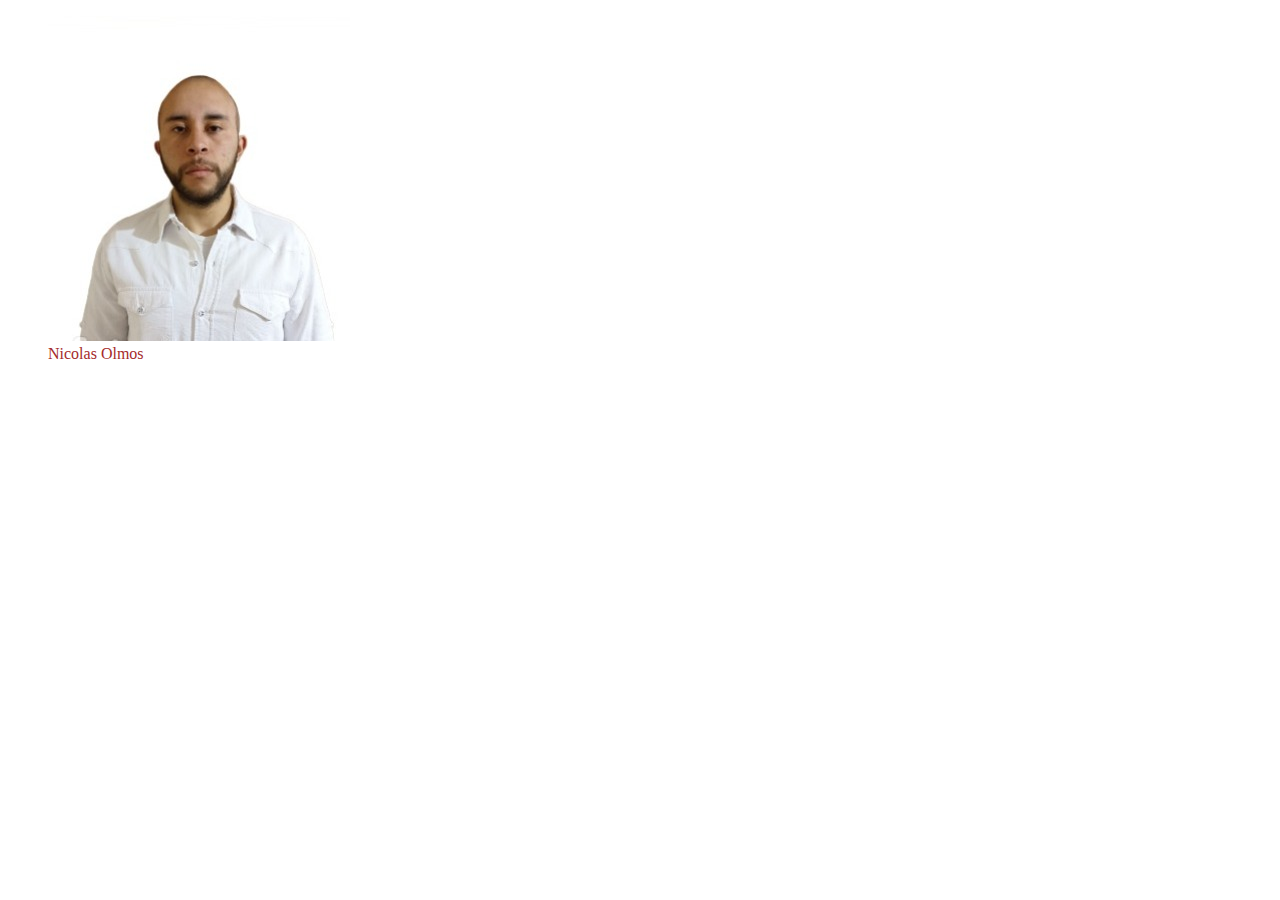
<file: src/index.html>
<!DOCTYPE html>
<html lang="en">
  <head>
    <meta charset="UTF-8" />
    <meta http-equiv="X-UA-Compatible" content="IE=edge" />
    <meta name="viewport" content="width=device-width, initial-scale=1.0" />
    <link rel="stylesheet" href="./css/main.css" />
    <title>presentacion</title>
  </head>
  <body>
    <script src="./js/main.js" defer></script>
    <figure>
      <img src="./img/me.jpeg" alt="imagen de Nicolas" />
      <figcaption>Nicolas Olmos</figcaption>
    </figure>
  </body>
</html>
</file>
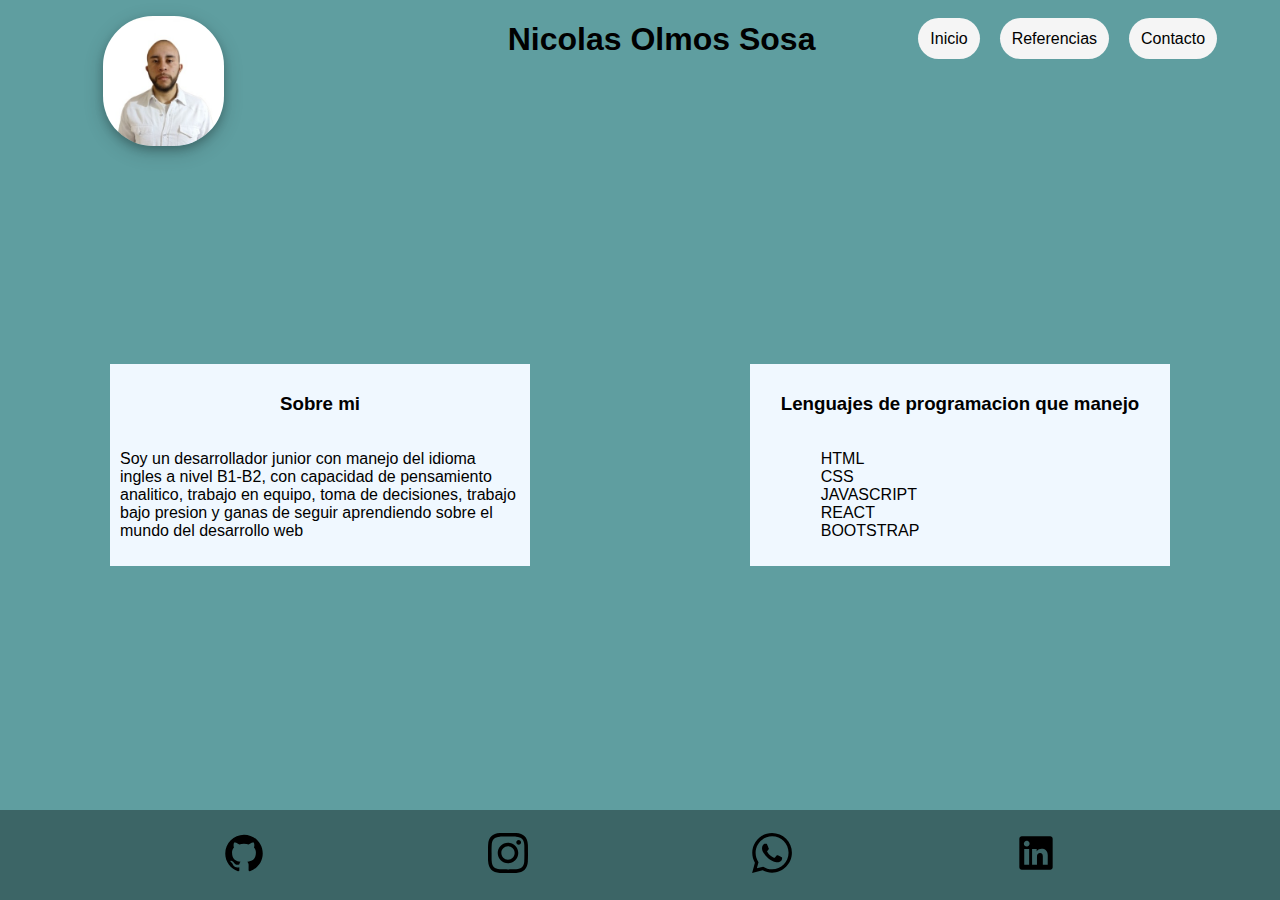
<file: docs/hoja de vida/cv.html>
<!DOCTYPE html>
<html lang="en">
  <head>
    <meta charset="UTF-8" />
    <meta http-equiv="X-UA-Compatible" content="IE=edge" />
    <meta name="viewport" content="width=device-width, initial-scale=1.0" />
    <link rel="stylesheet" href="cv.css" />
    <link rel="shortcut icon" href="../favicon.ico" type="image/x-icon" />
    <title>hoja de vida</title>
  </head>
  <body>
    <script src="./cv.js" defer></script>
    <header>
      <nav>
        <ul>
          <li><a href="./cv.html">Inicio</a></li>
          <li><a href="./referencias/referencias.html">Referencias</a></li>
          <li><a href="./contacto/contacto.html">Contacto</a></li>
        </ul>
      </nav>
      <h1>Nicolas Olmos Sosa</h1>
      <figure>
        <img src="../img/me.jpeg" alt="imagen de Nicolas Olmos" />
      </figure>
    </header>
    <main>
      <div id="about">
        <h3>Sobre mi</h3>
        <p>
          Soy un desarrollador junior con manejo del idioma ingles a nivel
          B1-B2, con capacidad de pensamiento analitico, trabajo en equipo, toma
          de decisiones, trabajo bajo presion y ganas de seguir aprendiendo
          sobre el mundo del desarrollo web
        </p>
      </div>
      <div id="skills">
        <h3>Lenguajes de programacion que manejo</h3>
        <ul>
          <li>HTML</li>
          <li>CSS</li>
          <li>JAVASCRIPT</li>
          <li>REACT</li>
          <li>BOOTSTRAP</li>
        </ul>
      </div>
    </main>
    <footer>
      <a href="https://github.com/nicolasnos">
        <img src="../img/github-svgrepo-com.svg" alt="github logo" />
      </a>
      <a href="https://www.instagram.com/nicolas.olmos.13/">
        <img src="../img/iconmonstr-instagram-11.svg" alt="github logo" />
      </a>
      <a href="https://web.whatsapp.com/">
        <img src="../img/iconmonstr-whatsapp-1.svg" alt="github logo" />
      </a>
      <a href="https://www.linkedin.com/in/nicolas-olmos-a7a1ba261/">
        <img src="../img/linkedin-fill-svgrepo-com.svg" alt="linkedin logo" />
      </a>
    </footer>
  </body>
</html>
</file>
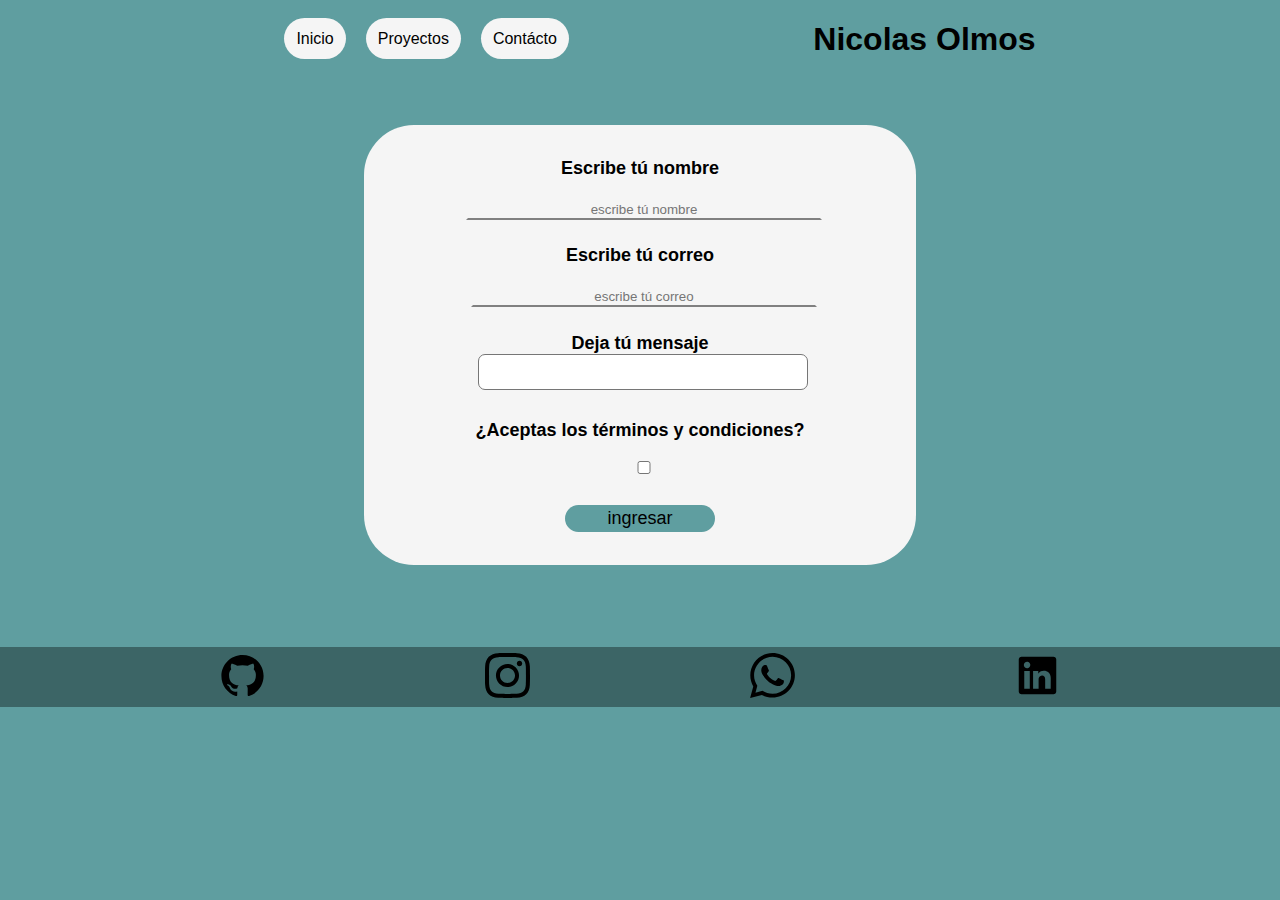
<file: docs/hoja de vida/contacto/contacto.html>
<!DOCTYPE html>
<html lang="es">
  <head>
    <meta charset="UTF-8" />
    <meta http-equiv="X-UA-Compatible" content="IE=edge" />
    <meta name="viewport" content="width=device-width, initial-scale=1.0" />
    <link rel="stylesheet" href="./contacto.css" />
    <link rel="shortcut icon" href="../../favicon.ico" type="image/x-icon" />
    <title>Contacto</title>
  </head>
  <body>
    <script src="./contacto.js" defer></script>
    <header>
      <h1>Nicolas Olmos</h1>
      <nav>
        <ul>
          <li><a href="../../index.html">Inicio</a></li>
          <li><a href="./../proyectos/proyectos.html">Proyectos</a></li>
          <li><a href="./contacto.html">Contácto</a></li>
        </ul>
      </nav>
    </header>
    <form action="" id="form">
      <label for="nombre"
        >Escribe tú nombre
        <input
          required
          type="text"
          id="nombre"
          placeholder="escribe tú nombre"
        />
      </label>
      <label for="correo"
        >Escribe tú correo
        <input
          required
          type="email"
          id="correo"
          placeholder="escribe tú correo"
        />
      </label>
      <label for="textarea"
        >Deja tú mensaje
        <textarea name="mensaje" id="textarea" required></textarea>
      </label>
      <label for="validation">
        ¿Aceptas los términos y condiciones?
        <input required type="checkbox" id="validation" />
      </label>
      <button type="submit">ingresar</button>
    </form>
    <h3 id="respuesta"></h3>
    <footer>
      <a href="https://github.com/nicolasnos">
        <img src="../../img/github-svgrepo-com.svg" alt="github logo" />
      </a>
      <a href="https://www.instagram.com/nicolas.olmos.13/">
        <img src="../../img/iconmonstr-instagram-11.svg" alt="github logo" />
      </a>
      <a href="https://web.whatsapp.com/">
        <img src="../../img/iconmonstr-whatsapp-1.svg" alt="github logo" />
      </a>
      <a href="https://www.linkedin.com/in/nicolas-olmos-a7a1ba261/">
        <img
          src="../../img/linkedin-fill-svgrepo-com.svg"
          alt="linkedin logo"
        />
      </a>
    </footer>
  </body>
</html>
</file>
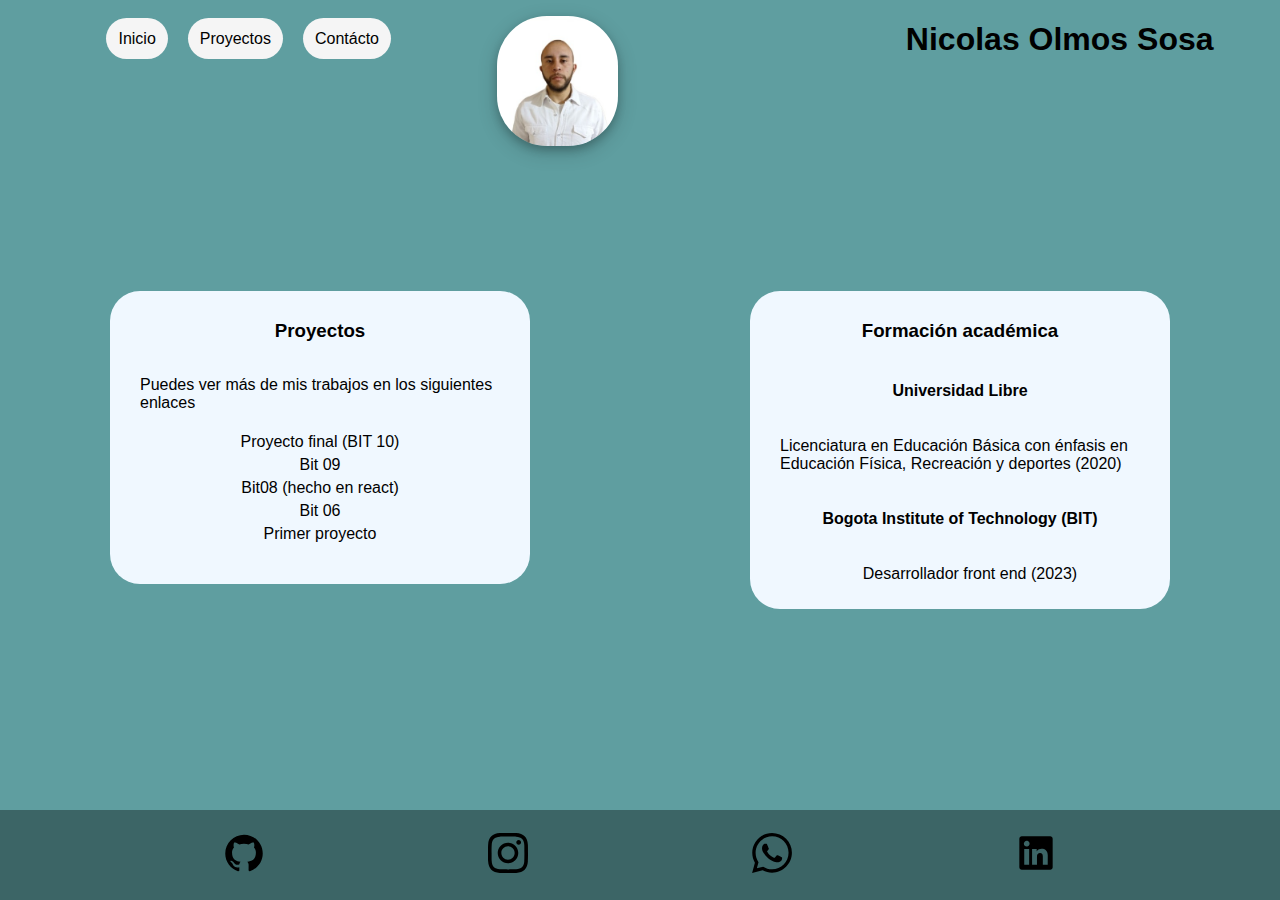
<file: docs/hoja de vida/proyectos/proyectos.html>
<!DOCTYPE html>
<html lang="en">
  <head>
    <meta charset="UTF-8" />
    <meta http-equiv="X-UA-Compatible" content="IE=edge" />
    <meta name="viewport" content="width=device-width, initial-scale=1.0" />
    <link rel="stylesheet" href="proyectos.css" />
    <link rel="shortcut icon" href="../../favicon.ico" type="image/x-icon" />
    <title>Proyectos</title>
  </head>
  <body>
    <header>
      <h1>Nicolas Olmos Sosa</h1>
      <figure>
        <img src="../../img/me.jpeg" alt="imagen de Nicolas Olmos" />
      </figure>
      <nav>
        <ul>
          <li><a href="../../index.html">Inicio</a></li>
          <li><a href="./../proyectos/proyectos.html">Proyectos</a></li>
          <li><a href="./../contacto/contacto.html">Contácto</a></li>
        </ul>
      </nav>
    </header>
    <section id="information">
      <section id="Proyectos">
        <div>
          <h3>Proyectos</h3>
        </div>
        <p>Puedes ver más de mis trabajos en los siguientes enlaces</p>
        <a href="https://book-colection.netlify.app/" target="_blank">Proyecto final (BIT 10)</a>
        <a href="https://bit09.netlify.app/" target="_blank" rel="noopener noreferrer">Bit 09</a>
        <a href="https://nicolasnos.github.io/bit08-react/" target="_blank" rel="noopener noreferrer">Bit08 (hecho en react)</a>
        <a href="https://nicolasnos.github.io/ejercicios-vacaciones-BIT/" target="_blank">Bit 06</a>
        <a href="https://music-bit.netlify.app/" target="_blank">Primer proyecto</a>
        </article>
      </section>
      <section id="formacion">
        <h3>Formación académica</h3>
        <article>
          <h4>Universidad Libre</h4>
          <p>
            Licenciatura en Educación Básica con énfasis en Educación Física,
            Recreación y deportes (2020)
          </p>
        </article>
        <article>
          <h4>Bogota Institute of Technology (BIT)</h4>
          <p>Desarrollador front end (2023)</p>
        </article>
      </section>
    </section>
    <footer>
      <a href="https://github.com/nicolasnos">
        <img src="../../img/github-svgrepo-com.svg" alt="github logo" />
      </a>
      <a href="https://www.instagram.com/nicolas.olmos.13/">
        <img src="../../img/iconmonstr-instagram-11.svg" alt="github logo" />
      </a>
      <a href="https://web.whatsapp.com/">
        <img src="../../img/iconmonstr-whatsapp-1.svg" alt="github logo" />
      </a>
      <a href="https://www.linkedin.com/in/nicolas-olmos-a7a1ba261/">
        <img
          src="../../img/linkedin-fill-svgrepo-com.svg"
          alt="linkedin logo"
        />
      </a>
    </footer>
  </body>
</html>
</file>
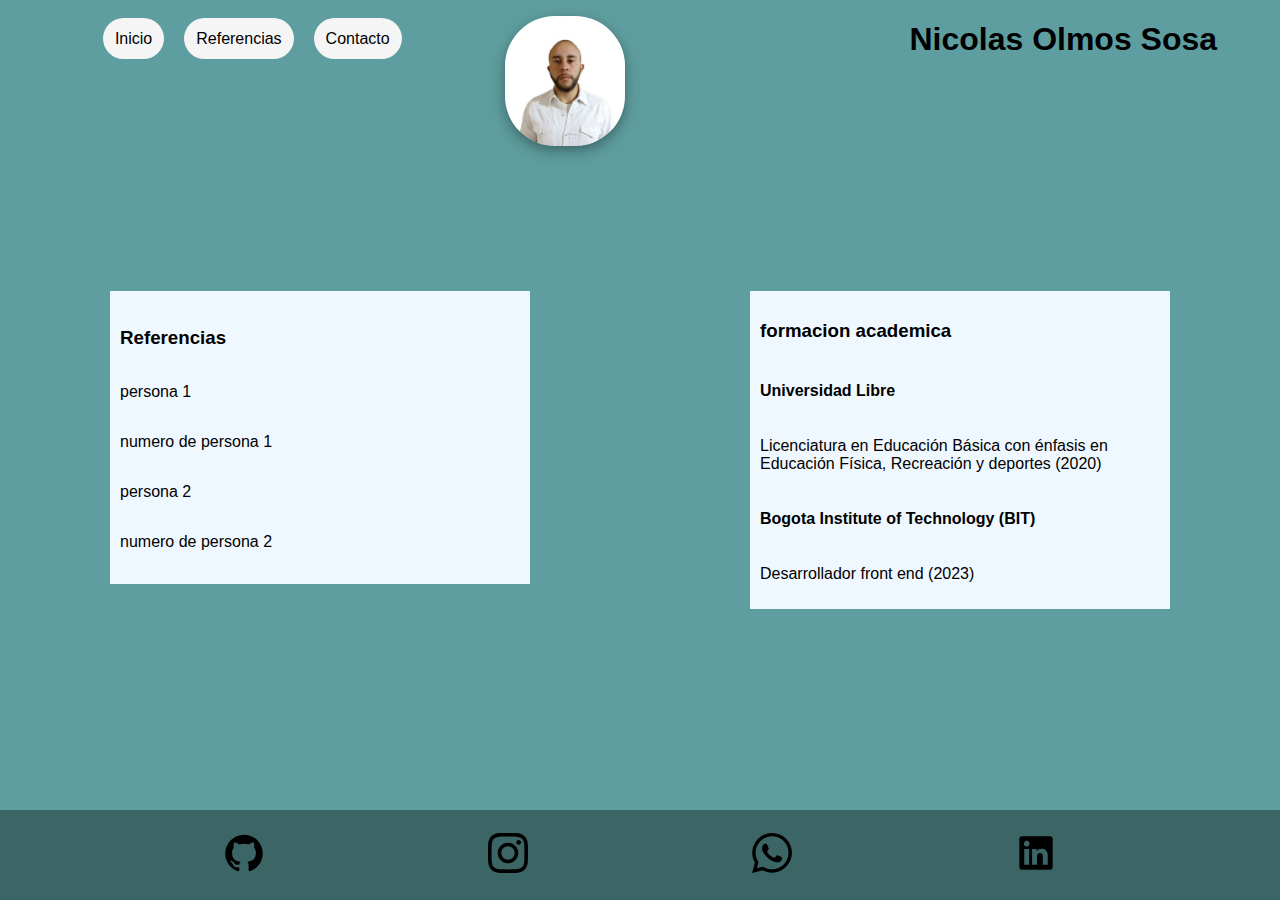
<file: docs/hoja de vida/referencias/referencias.html>
<!DOCTYPE html>
<html lang="en">
  <head>
    <meta charset="UTF-8" />
    <meta http-equiv="X-UA-Compatible" content="IE=edge" />
    <meta name="viewport" content="width=device-width, initial-scale=1.0" />
    <link rel="stylesheet" href="referencias.css" />
    <link rel="shortcut icon" href="../../favicon.ico" type="image/x-icon" />
    <title>Referencias</title>
  </head>
  <body>
    <header>
      <h1>Nicolas Olmos Sosa</h1>
      <figure>
        <img src="../../img/me.jpeg" alt="imagen de Nicolas Olmos" />
      </figure>
      <nav>
        <ul>
          <li><a href="../cv.html">Inicio</a></li>
          <li><a href="./../referencias/referencias.html">Referencias</a></li>
          <li><a href="./../contacto/contacto.html">Contacto</a></li>
        </ul>
      </nav>
    </header>
    <section id="information">
      <section id="referencias">
        <div>
          <h3>Referencias</h3>
        </div>
        <article>
          <p>persona 1</p>
          <p>numero de persona 1</p>
        </article>
        <article>
          <p>persona 2</p>
          <p>numero de persona 2</p>
        </article>
      </section>
      <section id="formacion">
        <h3>formacion academica</h3>
        <article>
          <h4>Universidad Libre</h4>
          <p>
            Licenciatura en Educación Básica con énfasis en Educación Física,
            Recreación y deportes (2020)
          </p>
        </article>
        <article>
          <h4>Bogota Institute of Technology (BIT)</h4>
          <p>Desarrollador front end (2023)</p>
        </article>
      </section>
    </section>
    <footer>
      <a href="https://github.com/nicolasnos">
        <img src="../../img/github-svgrepo-com.svg" alt="github logo" />
      </a>
      <a href="https://www.instagram.com/nicolas.olmos.13/">
        <img src="../../img/iconmonstr-instagram-11.svg" alt="github logo" />
      </a>
      <a href="https://web.whatsapp.com/">
        <img src="../../img/iconmonstr-whatsapp-1.svg" alt="github logo" />
      </a>
      <a href="https://www.linkedin.com/in/nicolas-olmos-a7a1ba261/">
        <img
          src="../../img/linkedin-fill-svgrepo-com.svg"
          alt="linkedin logo"
        />
      </a>
    </footer>
  </body>
</html>
</file>
<file: src/css/main.css>
body {
  color: brown;
}
</file>
<file: docs/hoja de vida/cv.css>
:root{
  --fondo: #5f9ea0;
  --fondoFooter: #3c6566;
  --fuente:   font-family: 'Akshar', sans-serif;
  font-family: 'Montserrat', sans-serif;
}
body {
  display: flex;
  background-color: var(--fondo);
  font-family: var(--fuente);
  justify-content: space-between;
  align-items: center;
  flex-direction: column;
  margin: 0;
  height: 100vh;
}
@media (max-width: 839px) {
  body{
    display: inline;
  }
  header{
    margin-bottom: 150px;
  }
}
header{
  display: flex;
  justify-content: space-evenly;
  flex-direction: row-reverse;
  height: 20vh;
  width: 100%;
  flex-wrap: wrap;
}

header ul{
  list-style: none;
  display: flex;
  margin-top: 30px;
  gap: 20px;
  text-decoration: none;
}

header ul a{
  text-decoration: none;
  color: #000;
  background-color: #f5f5f5;
  padding: 12px;
  border-radius: 50px;
}

header ul a:hover{
  font-size: large;
  font-weight: 800;
  margin-left: 5px;
  margin-right: 5px;
  transition: 800ms;
}
header img {
  width: 40%;
  border-radius: 50px;
  box-shadow: 0 4px 8px 0 rgba(0, 0, 0, 0.2), 0 6px 20px 0 rgba(0, 0, 0, 0.19);
}
main {
  display: flex;
  width: 100%;
  justify-content: space-around;
  flex-wrap: wrap;
  
}

#about{
  width: 400px;
  display: flex;
  padding: 10px;
  justify-content: center;
  flex-direction: column;
  align-items: center;
  background-color: #f0f8ff;
  margin-top: 30px;
}
#about:hover{
  border-radius: 50px;
  transition: 0.5s;
  margin-top: -10px;
  box-shadow: 0 4px 12px 0 rgba(0, 0, 0, 0.2), 0 6px 20px 0 rgba(0, 0, 0, 0.19);
}

#skills {
  width: 400px;
  display: flex;
  padding: 10px;
  flex-direction: column;
  background-color: #f0f8ff;
  align-content: center;
  flex-wrap: wrap;
  margin-top: 30px;
}

#skills:hover {
  border-radius: 50px;
  transition: 0.5s;
  margin-top: -10px;
  box-shadow: 0 4px 12px 0 rgba(0, 0, 0, 0.2), 0 6px 20px 0 rgba(0, 0, 0, 0.19);
}

#skills ul {
  display: flex;
  list-style: none;
  flex-direction: column;
}

footer {
  width: 100%;
  display: flex;
  flex-direction: row;
  justify-content: space-evenly;
  align-items: center;
  margin-top: 7%;
  background-color: var(--fondoFooter);
  height: 10vh;
}

img {
  width: 40px;
}

img:hover{
  transition: 0.5s;
  background-color: #f0f8ff;
  border-radius: 10px;
}
</file>
<file: docs/hoja de vida/contacto/contacto.css>
@import url("../../css/cv.css");

body{
  background-color: var(--fondo);
  display: flex;
  flex-wrap: wrap;
  height: 100%;
  font-family: var(--fuente);
}

header{
  display: flex;
  justify-content: space-evenly;
  flex-direction: row-reverse;
  height: 20%;
  width: 100%;
  flex-wrap: wrap;
  margin-bottom: 25px;
}

header ul{
  list-style: none;
  display: flex;
  margin-top: 30px;
  gap: 20px;
  text-decoration: none;
}

header ul a{
  text-decoration: none;
  color: #000;
  background-color: #f5f5f5;
  padding: 12px;
  border-radius: 50px;
}

header ul a:hover{
  font-weight: 800;
  transition: 500ms;
}

form {
  background-color: #f5f5f5;
  width: 40%;
  height: 400px;
  border-radius: 50px;
  display: flex;
  align-items: center;
  flex-direction: column;
  justify-content: space-around;
  font-weight: 800;
  font-size: large;
  text-align: center;
  padding: 20px;
  margin-top: 20px;
}

form input {
  width: 100%;
  background-color: #f5f5f5;
  text-align: center;
  margin-top: 20px;
  border-bottom-color: grey;
  border-top-color: transparent;
  border-right-color: transparent;
  border-left-color: transparent;

}
form input:focus{
  border: transparent;
  border-bottom: 3px solid var(--fondo);
  transition: 0.5s;
  background-color: #f5f5f5;
  outline: none;
}

form textarea{
  width: 100%;
  resize: none;
  border-radius: 7px;
}

form textarea:focus{
  border-color: transparent;
  outline: none;
  border: 3px solid var(--fondo);

}

form button {
  font-size: large;
  width: 150px;
  background: var(--fondo);
  border-radius: 50px;
  border-color: transparent;
}

form button:hover {
  transition: 0.5s;
  font-weight: 800;
  width: 160px;
  color: #f5f5f5;
}

footer {
  background-color: var(--fondoFooter);
  display: flex;
  flex-direction: row;
  justify-content: space-evenly;
  height: 60px;
  margin-top: 45px;
}

img {
  width: 45px;
}
</file>
<file: docs/hoja de vida/proyectos/proyectos.css>
@import url("../../css/cv.css");

body{
  background-color: (--fondo);
}
@media (max-width: 839px) {
  body{
    display: inline;
  }
  header{
    margin-bottom: 0;
  }
}

header{
  display: flex;
  justify-content: space-evenly;
  flex-direction: row-reverse;
  height: 20%;
  width: 100%;
  flex-wrap: wrap;
}

header ul{
  list-style: none;
  display: flex;
  margin-top: 30px;
  gap: 20px;
  text-decoration: none;
}

header ul a{
  text-decoration: none;
  color: #000;
  background-color: #f5f5f5;
  padding: 12px;
  border-radius: 50px;
}

header ul a:hover{
  font-weight: 800;
  transition: 500ms;
}

#information {
  width: 100%;
  display: flex;
  flex-wrap: wrap;
  justify-content: space-around;
}

#Proyectos {
  width: 400px;
  padding: 10px;
  border-radius: 30px;
  margin-bottom: 25px;
  display: flex;
  flex-direction: column;
  align-items: center;
  background-color: #f0f8ff;
}

#Proyectos:hover {
  border-radius: 50px;
  transition: 0.5s;
  margin-top: -10px;
  box-shadow: 0 4px 12px 0 rgba(0, 0, 0, 0.2), 0 6px 20px 0 rgba(0, 0, 0, 0.19);
}

#Proyectos p{
  margin-left: 20px;
}

#Proyectos a{
  margin-top: 5px;
  text-decoration: none;
  color: #000;
}

#Proyectos a:hover{
  font-weight: bold;

}

#formacion {
  width: 400px;
  background-color: #f0f8ff;
  display: flex;
  flex-direction: column;
  align-items: center;
  padding: 10px;
  border-radius: 30px;
}
#formacion:hover {
  border-radius: 50px;
  transition: 0.5s;
  margin-top: -10px;
  box-shadow: 0 4px 12px 0 rgba(0, 0, 0, 0.2), 0 6px 20px 0 rgba(0, 0, 0, 0.19);
}

#formacion article {
  display: flex;
  flex-direction: column;
  align-items: center;
}

#formacion article p{
  margin-left: 20px;
}

footer {
  width: 100%;
  display: flex;
  flex-direction: row;
  justify-content: space-evenly;
  align-items: center;
  margin-top: 7%;
  background-color: var(--fondoFooter);
  height: 10vh;
}

img {
  width: 40px;
}

img:hover{
  transition: 0.5s;
  background-color: #f0f8ff;
  border-radius: 10px;
}
</file>
<file: docs/hoja de vida/referencias/referencias.css>
@import url("../cv.css");

body{
  background-color: (--fondo);
}
@media (max-width: 839px) {
  body{
    display: inline;
  }
  header{
    margin-bottom: 0;
  }
}

header{
  display: flex;
  justify-content: space-evenly;
  flex-direction: row-reverse;
  height: 20%;
  width: 100%;
  flex-wrap: wrap;
}

header ul{
  list-style: none;
  display: flex;
  margin-top: 30px;
  gap: 20px;
  text-decoration: none;
}

header ul a{
  text-decoration: none;
  color: #000;
  background-color: #f5f5f5;
  padding: 12px;
  border-radius: 50px;
}

header ul a:hover{
  font-size: large;
  font-weight: 800;
  margin-left: 5px;
  margin-right: 5px;
  transition: 800ms;
}

#information {
  width: 100%;
  display: flex;
  flex-wrap: wrap;
  justify-content: space-around;
}

#referencias {
  width: 400px;
  padding: 10px;
  margin-bottom: 25px;
  display: flex;
  flex-direction: column;
  justify-content: center;
  align-content: center;
  background-color: #f0f8ff;
}

#referencias:hover {
  border-radius: 50px;
  transition: 0.5s;
  margin-top: -10px;
  box-shadow: 0 4px 12px 0 rgba(0, 0, 0, 0.2), 0 6px 20px 0 rgba(0, 0, 0, 0.19);
}

#referencias article{
  margin: 0px;
  display: flex;
  flex-direction: column;
}

#formacion {
  width: 400px;
  background-color: #f0f8ff;
  padding: 10px;
}
#formacion:hover {
  border-radius: 50px;
  transition: 0.5s;
  margin-top: -10px;
  box-shadow: 0 4px 12px 0 rgba(0, 0, 0, 0.2), 0 6px 20px 0 rgba(0, 0, 0, 0.19);
}

#formacion article {
  display: flex;
  flex-direction: column;
  justify-content: center;
  align-content: center;
}

footer {
  width: 100%;
  display: flex;
  flex-direction: row;
  justify-content: space-evenly;
  align-items: center;
  margin-top: 7%;
  background-color: var(--fondoFooter);
  height: 10vh;
}

img {
  width: 40px;
}

img:hover{
  transition: 0.5s;
  background-color: #f0f8ff;
  border-radius: 10px;
}
</file>
